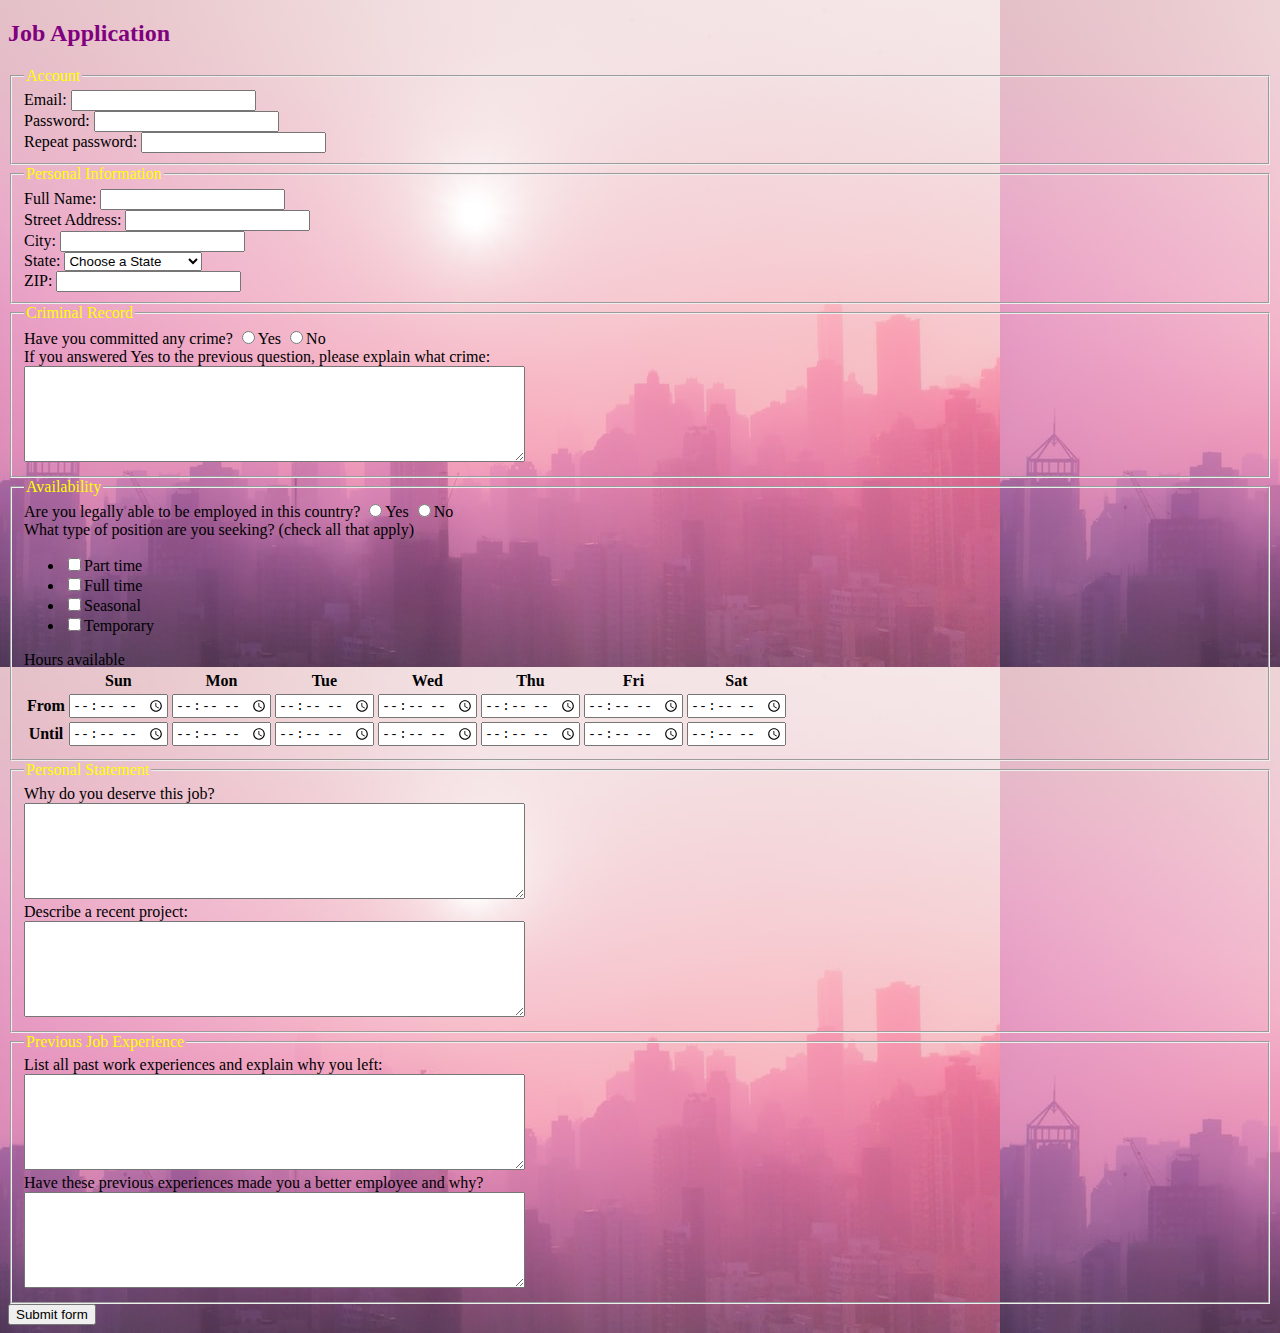
<file: jobApplicationForm.html>
<!DOCTYPE html>
<html>
<head>
	<meta charset="utf-8">
    <title>Job Application</title>
    <link rel="stylesheet" type="text/css" href="jobapp.css"/>
</head>
<body>

<h2>Job Application</h2>

<form action="http://gclass.alexburner.com/formtest.php" method="post">
	<fieldset>
		<legend>Account</legend>
		<div class="field">
			<label>Email:</label> 
			<input type="text" name="email">
		</div>
		<div class="field">
			<label>Password:</label> 
			<input type="password" name="password">
		</div>
		<div class="field">
			<label>Repeat password:</label> 
			<input type="password" name="password_r">
		</div>
	</fieldset>

	<fieldset>
		<legend>Personal Information</legend>
		<div class="field">
			<label>Full Name:</label> 
			<input type="text" name="name">
		</div>
		<div class="field">
			<label>Street Address:</label> 
			<input type="text" name="street">
		</div>
		<div class="field">
			<label>City:</label> 
			<input type="text" name="city">
		</div>
		<div class="field">
			<label>State:</label> 
			<select name="state">
				<option value="" selected="true">Choose a State</option>
				<option value="AL">Alabama</option>
				<option value="AK">Alaska</option>
				<option value="AZ">Arizona</option>
				<option value="AR">Arkansas</option>
				<option value="CA">California</option>
				<option value="CO">Colorado</option>
				<option value="CT">Connecticut</option>
				<option value="DE">Delaware</option>
				<option value="DC">District of Columbia</option>
				<option value="FL">Florida</option>
				<option value="GA">Georgia</option>
				<option value="HI">Hawaii</option>
				<option value="ID">Idaho</option>
				<option value="IL">Illinois</option>
				<option value="IN">Indiana</option>
				<option value="IA">Iowa</option>
				<option value="KS">Kansas</option>
				<option value="KY">Kentucky</option>
				<option value="LA">Louisiana</option>
				<option value="ME">Maine</option>
				<option value="MD">Maryland</option>
				<option value="MA">Massachusetts</option>
				<option value="MI">Michigan</option>
				<option value="MN">Minnesota</option>
				<option value="MS">Mississippi</option>
				<option value="MO">Missouri</option>
				<option value="MT">Montana</option>
				<option value="NE">Nebraska</option>
				<option value="NV">Nevada</option>
				<option value="NH">New Hampshire</option>
				<option value="NJ">New Jersey</option>
				<option value="NM">New Mexico</option>
				<option value="NY">New York</option>
				<option value="NC">North Carolina</option>
				<option value="ND">North Dakota</option>
				<option value="OH">Ohio</option>
				<option value="OK">Oklahoma</option>
				<option value="OR">Oregon</option>
				<option value="PA">Pennsylvania</option>
				<option value="RI">Rhode Island</option>
				<option value="SC">South Carolina</option>
				<option value="SD">South Dakota</option>
				<option value="TN">Tennessee</option>
				<option value="TX">Texas</option>
				<option value="UT">Utah</option>
				<option value="VT">Vermont</option>
				<option value="VA">Virginia</option>
				<option value="WA">Washington</option>
				<option value="WV">West Virginia</option>
				<option value="WI">Wisconsin</option>
				<option value="WY">Wyoming</option>
			</select>
		</div>
		<div class="field">
			<label>ZIP:</label> 
			<input type="text" name="zip">
		</div>
    </fieldset>
    
    <fieldset>
		<legend>Criminal Record</legend>
		<div class="field">
			<label>Have you committed any crime?</label> 
			<input type="radio" name="legal" value="yes">Yes
			<input type="radio" name="legal" value="no">No
        </div>
        <div class="field">
			<label>If you answered Yes to the previous question, please explain what crime:</label><br>
			<textarea name="deserve" rows="6" cols="60"></textarea>
		</div>
    </fieldset>

	<fieldset>
		<legend>Availability</legend>
		<div class="field">
			<label>Are you legally able to be employed in this country?</label> 
			<input type="radio" name="legal" value="yes">Yes
			<input type="radio" name="legal" value="no">No
		</div>
		<div class="field">
			<label>What type of position are you seeking? (check all that apply)</label>
			<ul>
				<li><input type="checkbox" name="position_pt" value="parttime">Part time</li>
				<li><input type="checkbox" name="position_ft" value="fulltime">Full time</li>
				<li><input type="checkbox" name="position_sl" value="seasonal">Seasonal</li>
				<li><input type="checkbox" name="position_tp" value="temporary">Temporary</li>
			</ul>
		</div>
		<div class="field">
			<label>Hours available</label>
			<table>
				<tr>
					<td></td>
					<th>Sun</th>
					<th>Mon</th>
					<th>Tue</th>
					<th>Wed</th>
					<th>Thu</th>
					<th>Fri</th>
					<th>Sat</th>
				</tr>
				<tr>
					<th>From</th>
					<td><input type="time" size="5" name="su_from"></td>
					<td><input type="time" size="5" name="mo_from"></td>
					<td><input type="time" size="5" name="tu_from"></td>
					<td><input type="time" size="5" name="we_from"></td>
					<td><input type="time" size="5" name="th_from"></td>
					<td><input type="time" size="5" name="fr_from"></td>
					<td><input type="time" size="5" name="sa_from"></td>
				</tr>
				<tr>
					<th>Until</th>
					<td><input type="time" size="5" name="su_until"></td>
					<td><input type="time" size="5" name="mo_until"></td>
					<td><input type="time" size="5" name="tu_until"></td>
					<td><input type="time" size="5" name="we_until"></td>
					<td><input type="time" size="5" name="th_until"></td>
					<td><input type="time" size="5" name="fr_until"></td>
					<td><input type="time" size="5" name="sa_until"></td>
				</tr>
			</table>
		</div>
	</fieldset>

	<fieldset>
		<legend>Personal Statement</legend>
		<div class="field">
			<label>Why do you deserve this job?</label><br>
			<textarea name="deserve" rows="6" cols="60"></textarea>
		</div>
		<div class="field">
			<label>Describe a recent project:</label><br>
			<textarea name="project" rows="6" cols="60"></textarea>
		</div>
    </fieldset>
    <fieldset>
		<legend>Previous Job Experience</legend>
		<div class="field">
			<label>List all past work experiences and explain why you left:</label><br>
			<textarea name="deserve" rows="6" cols="60"></textarea>
		</div>
		<div class="field">
			<label>Have these previous experiences made you a better employee and why?</label><br>
			<textarea name="project" rows="6" cols="60"></textarea>
		</div>
	</fieldset>

	<input type="submit" value="Submit form">

</form>
</body>
</html>
</file>
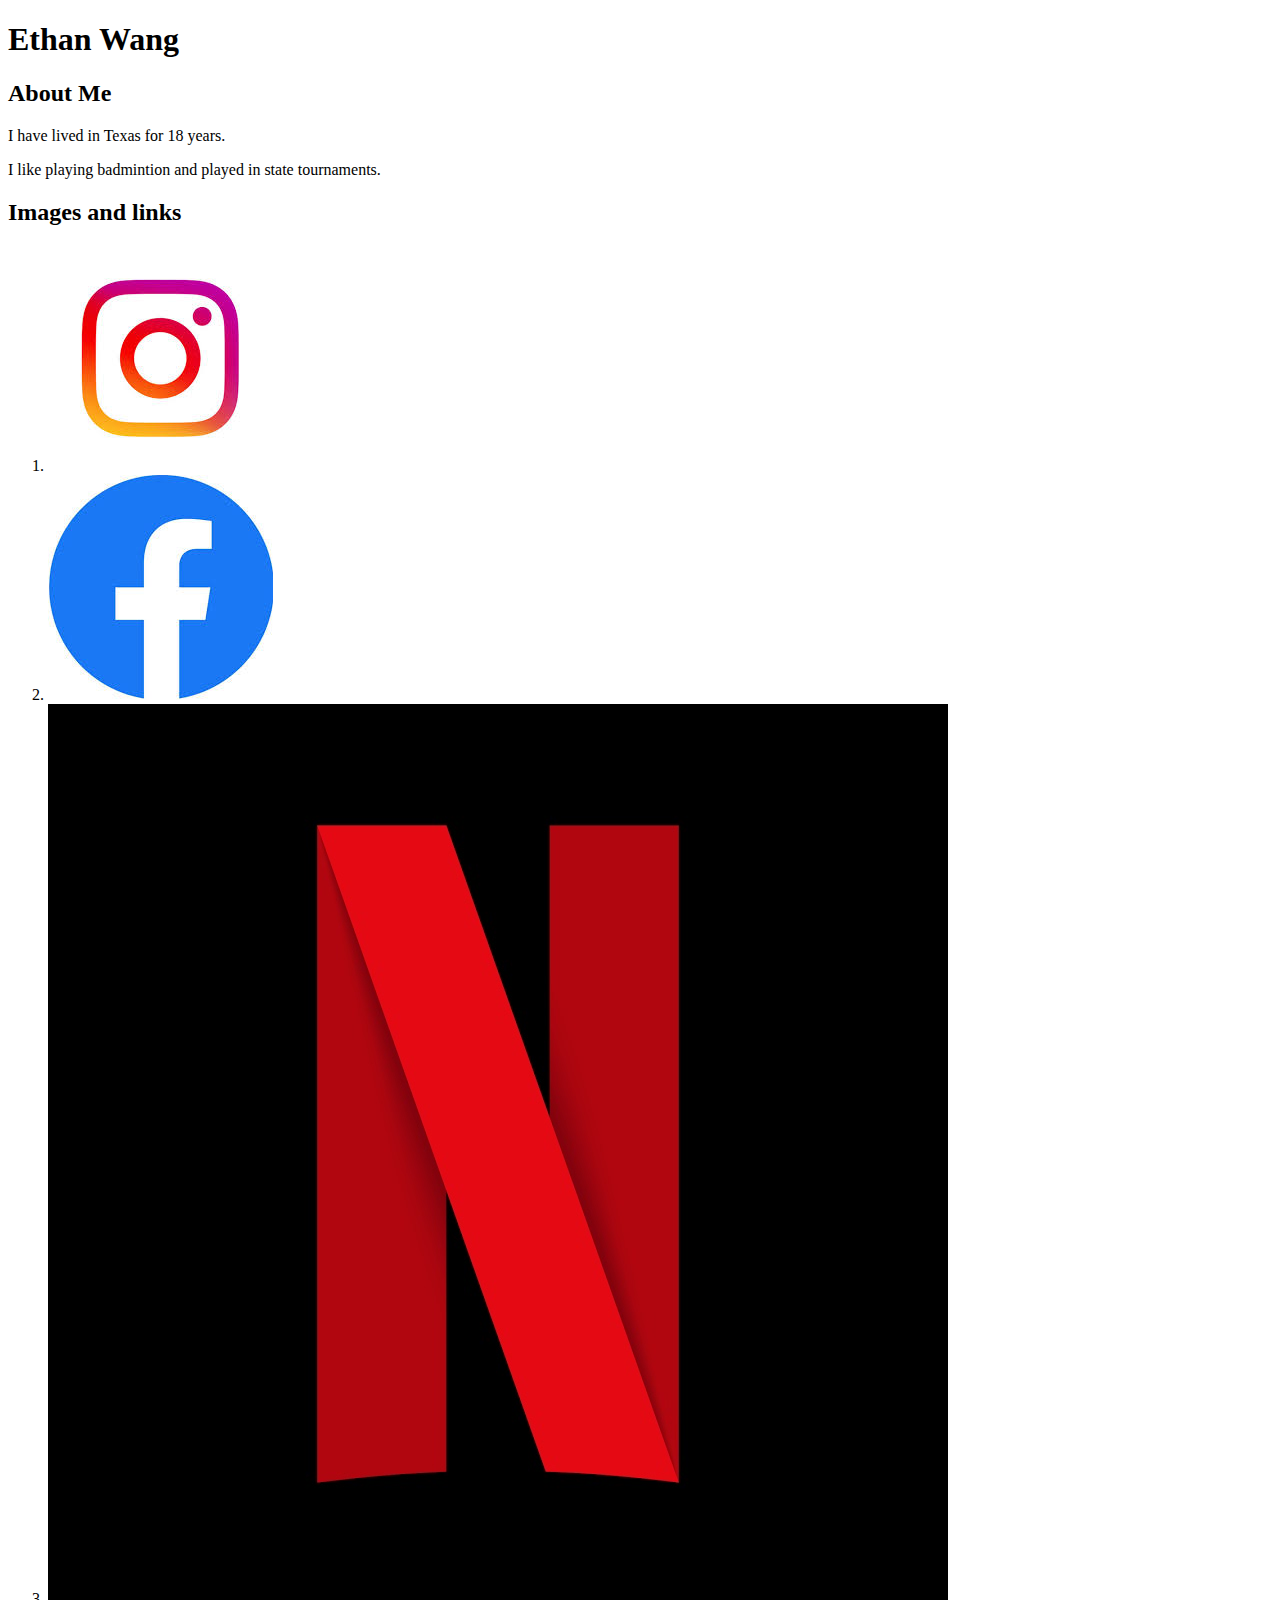
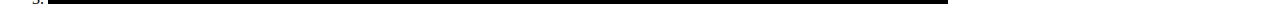
<file: tags.html>
<!DOCTYPE html>
<head>
    <head>
        <title>Ethan's Website</title>
        <body>
            <h1>Ethan Wang</h1>
            <h2>About Me</h2>
            <p>I have lived in Texas for 18 years.</p>
            <p>I like playing badmintion and played in state tournaments.</p>
            <h2>Images and links</h2>
        </body>
        <ol>
            <li>
                <a href="https://www.instagram.com/">
                    <img src="instagram.jpg" title= "Instagram">
                </a>
            </li>
            <li>
                <a href="https://www.facebook.com/">
                    <img src="facebook.jpg" title= "Facebook">
                </a>
            </li>
            <li>
                <a href= "https://www.netflix.com/">
                    <img src="netlfix.jpg" title= "Netflix">
                </a>
            </li>
        </ol>
       
    </head>
</head>
</file>
<file: jobapp.css>
body{
background-image:url('citypink.jpg');
}
h2{
color: purple;   
}
legend{
color: yellow
}
</file>
